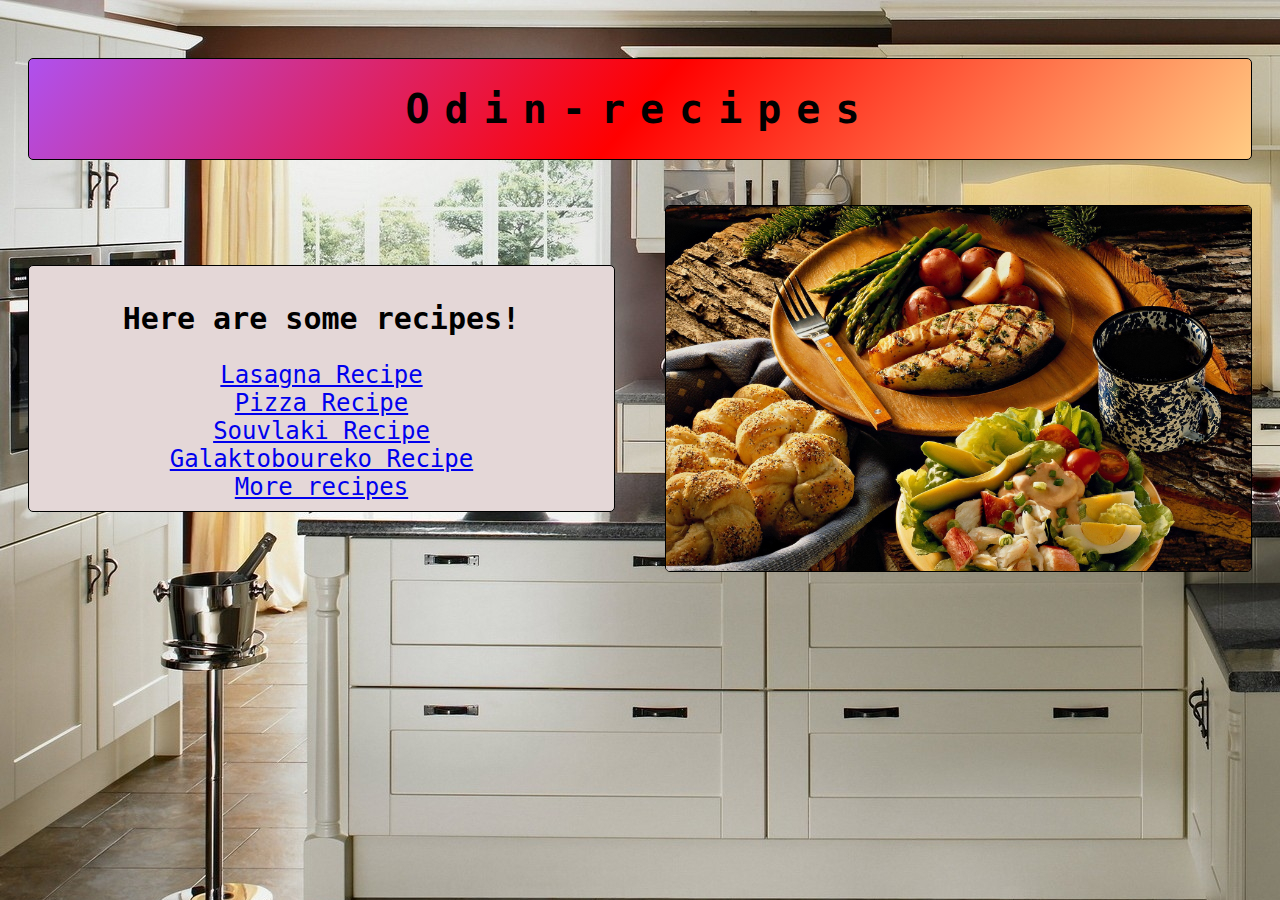
<file: index.html>
<!DOCTYPE html>
<html lang="en">
<head>
    <meta charset="UTF-8">
    <title>odin recipes</title>
    <link rel="stylesheet" href="style.css">
</head>
<body>
    <div id="title">
        <h1>Odin-recipes</h1>
    </div>
    <div id="boxes">
        <ul>
            <h2>Here are some recipes!</h2>
            <li class="item"><a href="recipes/lasagna.html">Lasagna Recipe</a></li>
            <li class="item"><a href="recipes/pizza.html">Pizza Recipe</a></li>
            <li class="item"><a href="recipes/souvlaki.html">Souvlaki Recipe</a></li>
            <li class="item"><a href="recipes/galaktoboureko.html">Galaktoboureko Recipe</a></li>
            <li class="item"><a href="https://www.allrecipes.com/">More recipes</a></li>

            
        </ul>
        <img src="Food-HD-Wallpapers-04864.jpg" alt="a food image i guess...">
    </div>
</body>
</html>
</file>
<file: style.css>
#title,ul,.item,img{
    font-family:monospace;
    font-size: larger;    
    border-radius: 5px;
    border: solid black 1px; 
}

#title{
    letter-spacing:15px;
    text-align: center;
    margin-top: 30px;
    margin-bottom: 45px;
    background: linear-gradient(130deg, rgba(175,81,238,1) 0%, rgba(255,0,0,1) 50%, rgba(255,204,132,1) 100%);
    font-size: x-large;
}


ul{
    background-color: rgb(228, 215, 215);
    font-size: x-large;
    list-style: none;
    text-align: center;
    margin: 0px;
    align-self: center;
    padding: 10px;
}
img{
    width: 100%;
    margin: 0px;
    padding: 0px;
}

#boxes{
    display: grid;
    grid-template-columns:repeat(2 , 1fr);
    size: 50%;
    gap: 50px;
}

body{
    background-image:url("white-contemporany-kitchen-1920x1080-wallpaper-11923-2096870141.jpg");
    padding: 20px;
}

* {
    box-sizing: border-box;
}

.item{
    border: none; 
}
</file>
